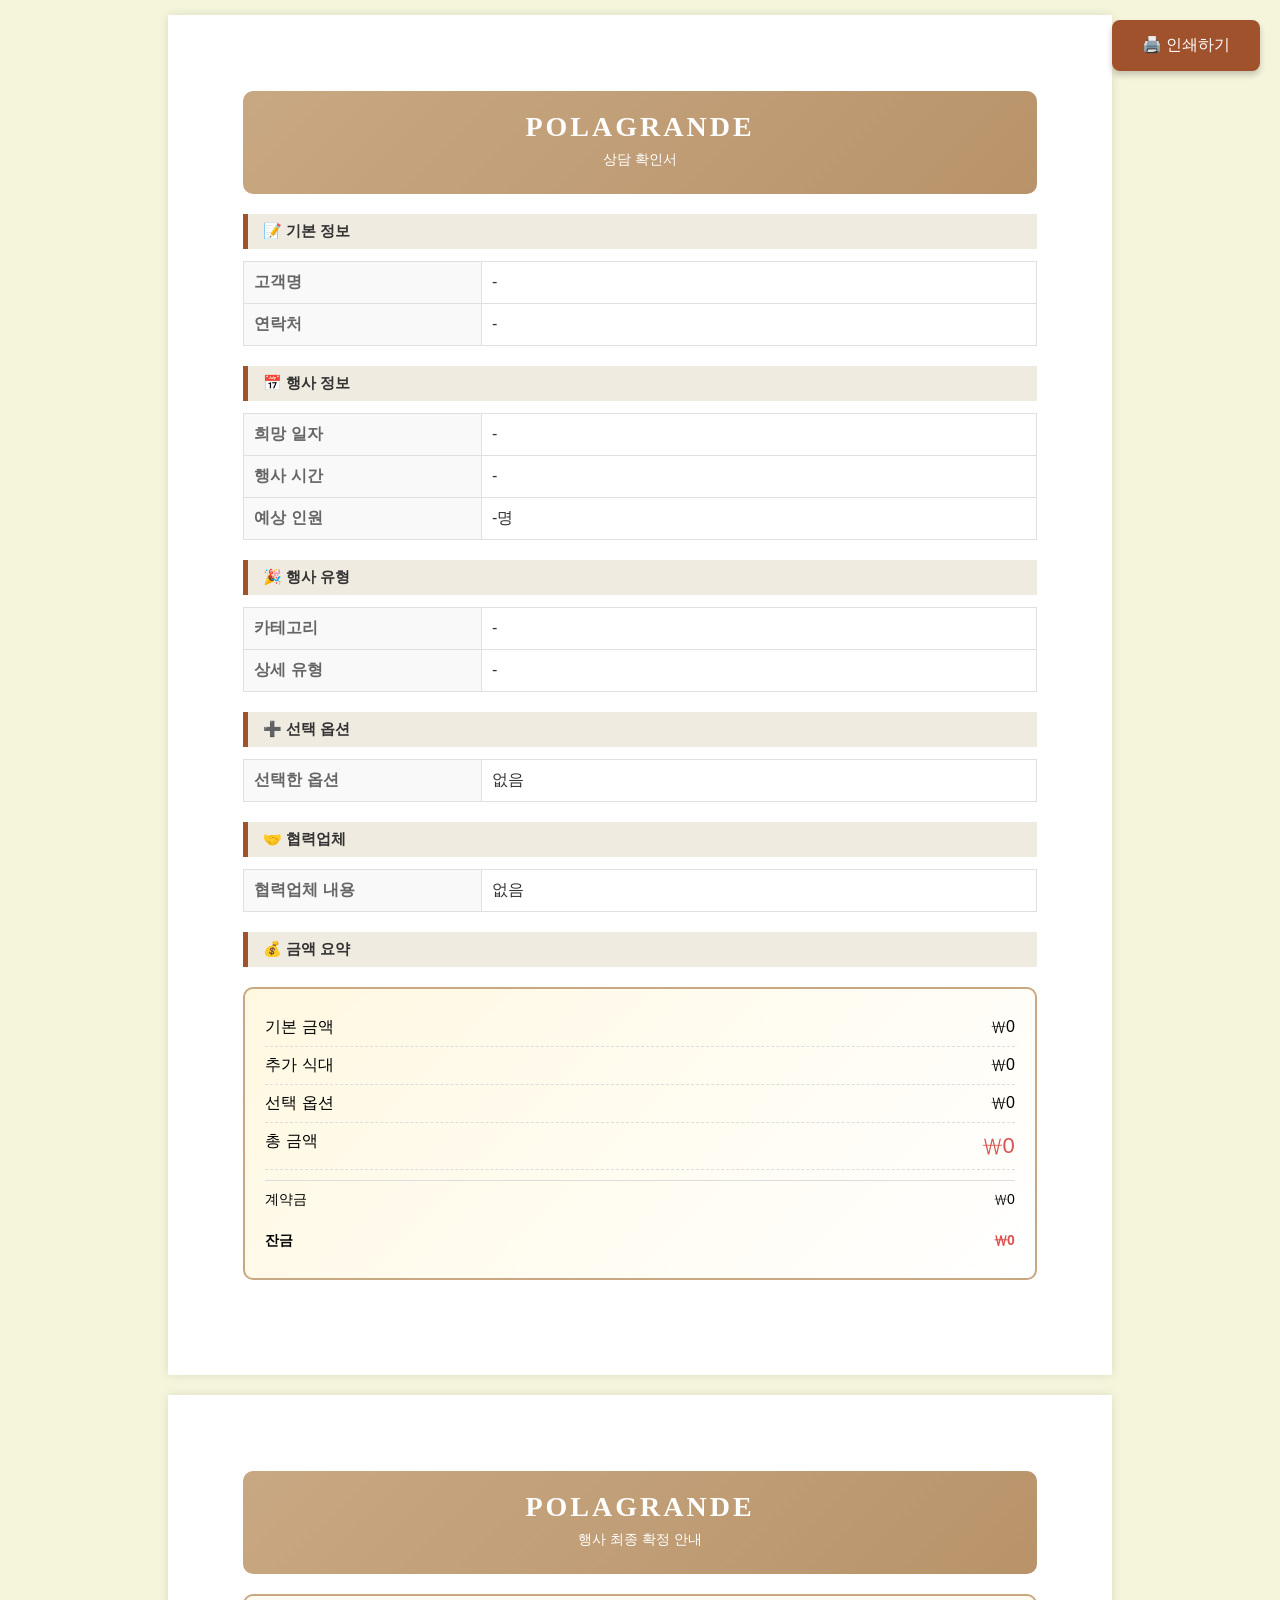
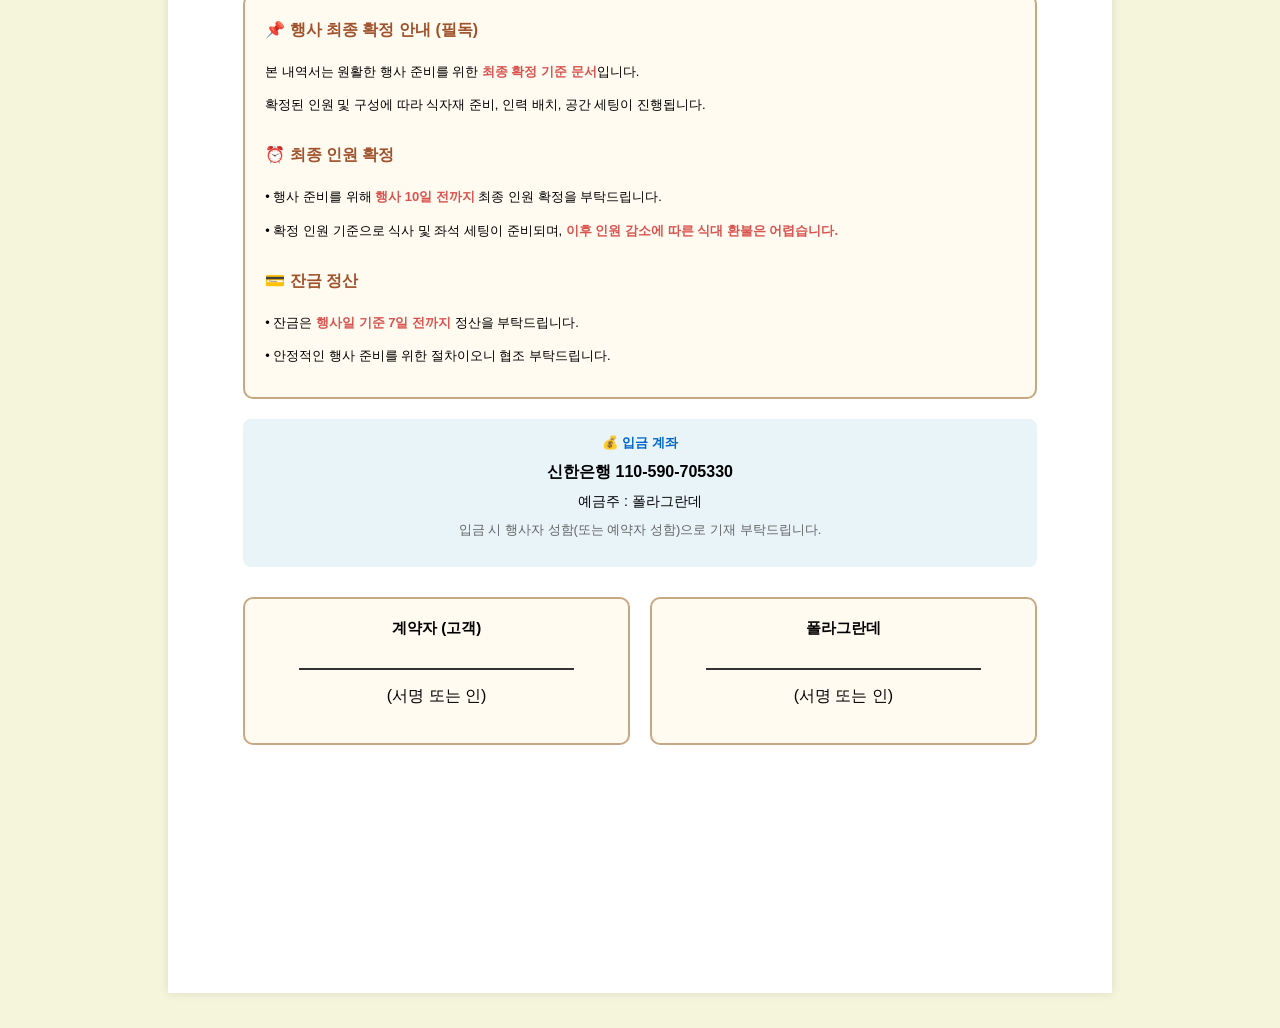
<file: print.html>
<!DOCTYPE html>
<html lang="ko">
<head>
    <meta charset="UTF-8">
    <meta name="viewport" content="width=device-width, initial-scale=1.0">
    <title>폴라그란데 상담서</title>
    <style>
        @page {
            size: A4;
            margin: 10mm;
        }
        
        @media print {
            .no-print { display: none !important; }
            body { 
                margin: 0;
                padding: 0;
                font-size: 10pt;
                background: white;
            }
            .print-container {
                box-shadow: none;
                padding: 0;
                page-break-after: always;
            }
            .page-2 {
                page-break-before: always;
            }
        }
        
        body {
            font-family: 'Malgun Gothic', 'Noto Sans KR', sans-serif;
            background: #f5f5dc;
            padding: 15px;
            margin: 0;
        }
        
        .print-container {
            max-width: 210mm;
            margin: 0 auto 20px;
            background: white;
            padding: 20mm;
            box-shadow: 0 0 10px rgba(0,0,0,0.1);
            min-height: 277mm;
        }
        
        .header-section {
            text-align: center;
            margin-bottom: 20px;
            padding: 20px;
            background: linear-gradient(135deg, #C8A882 0%, #B8936A 100%);
            color: white;
            border-radius: 10px;
        }
        
        .header-section h1 {
            font-family: 'Georgia', serif;
            font-size: 28px;
            font-weight: bold;
            letter-spacing: 3px;
            margin: 0 0 8px 0;
        }
        
        .header-section p {
            margin: 5px 0;
            font-size: 14px;
        }
        
        .section-title {
            background: #f0ebe0;
            padding: 8px 15px;
            margin: 20px 0 12px 0;
            border-left: 5px solid #A0522D;
            font-weight: bold;
            font-size: 15px;
            color: #333;
        }
        
        .info-table {
            width: 100%;
            margin-bottom: 15px;
            border-collapse: collapse;
        }
        
        .info-table td {
            padding: 10px;
            border: 1px solid #e0e0e0;
        }
        
        .info-label {
            width: 30%;
            background: #f9f9f9;
            font-weight: bold;
            color: #666;
        }
        
        .info-value {
            width: 70%;
            color: #333;
        }
        
        .price-summary {
            background: linear-gradient(135deg, #fff8e1 0%, #ffffff 100%);
            border: 2px solid #C8A882;
            border-radius: 10px;
            padding: 20px;
            margin: 20px 0;
        }
        
        .price-row {
            display: flex;
            justify-content: space-between;
            padding: 8px 0;
            border-bottom: 1px dashed #ddd;
        }
        
        .price-row:last-child {
            border-top: 3px solid #333;
            border-bottom: none;
            margin-top: 10px;
            padding-top: 15px;
            font-size: 18px;
            font-weight: bold;
        }
        
        .total-price {
            color: #d9534f;
            font-size: 22px;
        }
        
        .guide-box {
            border: 2px solid #C8A882;
            background: #fffbf0;
            padding: 20px;
            border-radius: 10px;
            margin: 20px 0;
            line-height: 1.8;
        }
        
        .guide-box h4 {
            color: #A0522D;
            margin-top: 0;
            margin-bottom: 15px;
            font-size: 16px;
        }
        
        .guide-box p {
            margin: 10px 0;
            font-size: 13px;
        }
        
        .guide-box strong {
            color: #d9534f;
        }
        
        .bank-info {
            background: #e8f4f8;
            padding: 15px;
            border-radius: 8px;
            margin: 15px 0;
            text-align: center;
        }
        
        .bank-info h5 {
            margin: 0 0 10px 0;
            color: #0066cc;
        }
        
        .sign-section {
            margin-top: 30px;
            display: flex;
            gap: 20px;
        }
        
        .sign-box {
            flex: 1;
            border: 2px solid #C8A882;
            border-radius: 10px;
            padding: 20px;
            text-align: center;
            background: #fffbf0;
        }
        
        .sign-box strong {
            display: block;
            margin-bottom: 30px;
            font-size: 15px;
        }
        
        .print-button {
            position: fixed;
            top: 20px;
            right: 20px;
            z-index: 1000;
            background: #A0522D;
            color: white;
            border: none;
            padding: 15px 30px;
            border-radius: 8px;
            font-size: 16px;
            cursor: pointer;
            box-shadow: 0 4px 6px rgba(0,0,0,0.2);
        }
        
        .print-button:hover {
            background: #8B4513;
        }
        
        @media (max-width: 768px) {
            body {
                padding: 5px;
            }
            .print-container {
                padding: 15px;
            }
            .header-section h1 {
                font-size: 22px;
            }
            .info-table td {
                padding: 8px;
                font-size: 12px;
            }
            .sign-section {
                flex-direction: column;
            }
        }
    </style>
</head>
<body>
    <!-- 인쇄 버튼 -->
    <button onclick="window.print()" class="print-button no-print">
        🖨️ 인쇄하기
    </button>

    <!-- 1페이지 -->
    <div class="print-container">
        <div class="header-section">
            <h1>POLAGRANDE</h1>
            <p>상담 확인서</p>
        </div>

        <!-- 기본 정보 -->
        <div class="section-title">📝 기본 정보</div>
        <table class="info-table">
            <tr>
                <td class="info-label">고객명</td>
                <td class="info-value" id="printCustomerName">-</td>
            </tr>
            <tr>
                <td class="info-label">연락처</td>
                <td class="info-value" id="printCustomerPhone">-</td>
            </tr>
        </table>

        <!-- 행사 정보 -->
        <div class="section-title">📅 행사 정보</div>
        <table class="info-table">
            <tr>
                <td class="info-label">희망 일자</td>
                <td class="info-value" id="printEventDate">-</td>
            </tr>
            <tr>
                <td class="info-label">행사 시간</td>
                <td class="info-value" id="printEventTime">-</td>
            </tr>
            <tr>
                <td class="info-label">예상 인원</td>
                <td class="info-value" id="printGuestCount">-</td>
            </tr>
        </table>

        <!-- 행사 유형 -->
        <div class="section-title">🎉 행사 유형</div>
        <table class="info-table">
            <tr>
                <td class="info-label">카테고리</td>
                <td class="info-value" id="printEventCategory">-</td>
            </tr>
            <tr>
                <td class="info-label">상세 유형</td>
                <td class="info-value" id="printEventSubType">-</td>
            </tr>
        </table>

        <!-- 선택 옵션 -->
        <div class="section-title">➕ 선택 옵션</div>
        <table class="info-table">
            <tr>
                <td class="info-label">선택한 옵션</td>
                <td class="info-value" id="printOptions">없음</td>
            </tr>
        </table>

        <!-- 협력업체 -->
        <div class="section-title">🤝 협력업체</div>
        <table class="info-table">
            <tr>
                <td class="info-label">협력업체 내용</td>
                <td class="info-value" id="printPartners">없음</td>
            </tr>
        </table>

        <!-- 금액 요약 -->
        <div class="section-title">💰 금액 요약</div>
        <div class="price-summary">
            <div class="price-row">
                <span>기본 금액</span>
                <span id="printBasePrice">₩0</span>
            </div>
            <div class="price-row">
                <span>추가 식대</span>
                <span id="printMealPrice">₩0</span>
            </div>
            <div class="price-row">
                <span>선택 옵션</span>
                <span id="printOptionPrice">₩0</span>
            </div>
            <div class="price-row" id="promotionRow" style="display: none;">
                <span>프로모션 할인</span>
                <span id="printPromotion" style="color: red;">-₩0</span>
            </div>
            <div class="price-row">
                <span>총 금액</span>
                <span class="total-price" id="printTotalPrice">₩0</span>
            </div>
            <div class="price-row" style="border-top: 1px solid #ddd; margin-top: 10px; padding-top: 10px; border-bottom: none; font-size: 14px;">
                <span>계약금</span>
                <span id="printDepositAmount">₩0</span>
            </div>
            <div class="price-row" style="border: none; padding-top: 5px; font-size: 14px;">
                <span>잔금</span>
                <span id="printBalanceAmount" style="color: #d9534f;">₩0</span>
            </div>
        </div>
    </div>

    <!-- 2페이지 -->
    <div class="print-container page-2">
        <div class="header-section">
            <h1>POLAGRANDE</h1>
            <p>행사 최종 확정 안내</p>
        </div>

        <div class="guide-box">
            <h4>📌 행사 최종 확정 안내 (필독)</h4>
            
            <p>본 내역서는 원활한 행사 준비를 위한 <strong>최종 확정 기준 문서</strong>입니다.</p>
            <p>확정된 인원 및 구성에 따라 식자재 준비, 인력 배치, 공간 세팅이 진행됩니다.</p>
            
            <h4 style="margin-top: 25px;">⏰ 최종 인원 확정</h4>
            <p>• 행사 준비를 위해 <strong>행사 10일 전까지</strong> 최종 인원 확정을 부탁드립니다.</p>
            <p>• 확정 인원 기준으로 식사 및 좌석 세팅이 준비되며, <strong>이후 인원 감소에 따른 식대 환불은 어렵습니다.</strong></p>
            
            <h4 style="margin-top: 25px;">💳 잔금 정산</h4>
            <p>• 잔금은 <strong>행사일 기준 7일 전까지</strong> 정산을 부탁드립니다.</p>
            <p>• 안정적인 행사 준비를 위한 절차이오니 협조 부탁드립니다.</p>
        </div>

        <div class="bank-info">
            <h5>💰 입금 계좌</h5>
            <p style="font-size: 16px; font-weight: bold; margin: 10px 0;">신한은행 110-590-705330</p>
            <p style="font-size: 14px; margin: 5px 0;">예금주 : 폴라그란데</p>
            <p style="font-size: 13px; color: #666; margin-top: 10px;">입금 시 행사자 성함(또는 예약자 성함)으로 기재 부탁드립니다.</p>
        </div>

        <div class="sign-section">
            <div class="sign-box">
                <strong>계약자 (고객)</strong>
                <div style="border-bottom: 2px solid #333; width: 80%; margin: 0 auto 10px;"></div>
                <p>(서명 또는 인)</p>
            </div>
            <div class="sign-box">
                <strong>폴라그란데</strong>
                <div style="border-bottom: 2px solid #333; width: 80%; margin: 0 auto 10px;"></div>
                <p>(서명 또는 인)</p>
            </div>
        </div>
    </div>

    <script>
        window.addEventListener('DOMContentLoaded', function() {
            const params = new URLSearchParams(window.location.search);
            
            document.getElementById('printCustomerName').textContent = params.get('customerName') || '-';
            document.getElementById('printCustomerPhone').textContent = params.get('customerPhone') || '-';
            document.getElementById('printEventDate').textContent = params.get('eventDate') || '-';
            document.getElementById('printEventTime').textContent = params.get('eventTime') || '-';
            document.getElementById('printGuestCount').textContent = (params.get('guestCount') || '-') + '명';
            document.getElementById('printEventCategory').textContent = params.get('eventCategory') || '-';
            document.getElementById('printEventSubType').textContent = params.get('eventSubType') || '-';
            document.getElementById('printOptions').textContent = params.get('options') || '없음';
            document.getElementById('printPartners').textContent = params.get('partners') || '없음';
            
            const basePrice = parseInt(params.get('basePrice') || 0);
            const mealPrice = parseInt(params.get('mealPrice') || 0);
            const optionPrice = parseInt(params.get('optionPrice') || 0);
            const promotion = parseInt(params.get('promotion') || 0);
            const totalPrice = parseInt(params.get('totalPrice') || 0);
            const depositAmount = parseInt(params.get('depositAmount') || 0);
            const balanceAmount = parseInt(params.get('balanceAmount') || 0);
            
            document.getElementById('printBasePrice').textContent = '₩' + basePrice.toLocaleString();
            document.getElementById('printMealPrice').textContent = '₩' + mealPrice.toLocaleString();
            document.getElementById('printOptionPrice').textContent = '₩' + optionPrice.toLocaleString();
            document.getElementById('printTotalPrice').textContent = '₩' + totalPrice.toLocaleString();
            document.getElementById('printDepositAmount').textContent = '₩' + depositAmount.toLocaleString();
            document.getElementById('printBalanceAmount').textContent = '₩' + balanceAmount.toLocaleString();
            
            if (promotion > 0) {
                document.getElementById('promotionRow').style.display = 'flex';
                document.getElementById('printPromotion').textContent = '-₩' + promotion.toLocaleString();
            }
        });
    </script>
</body>
</html>
</file>
